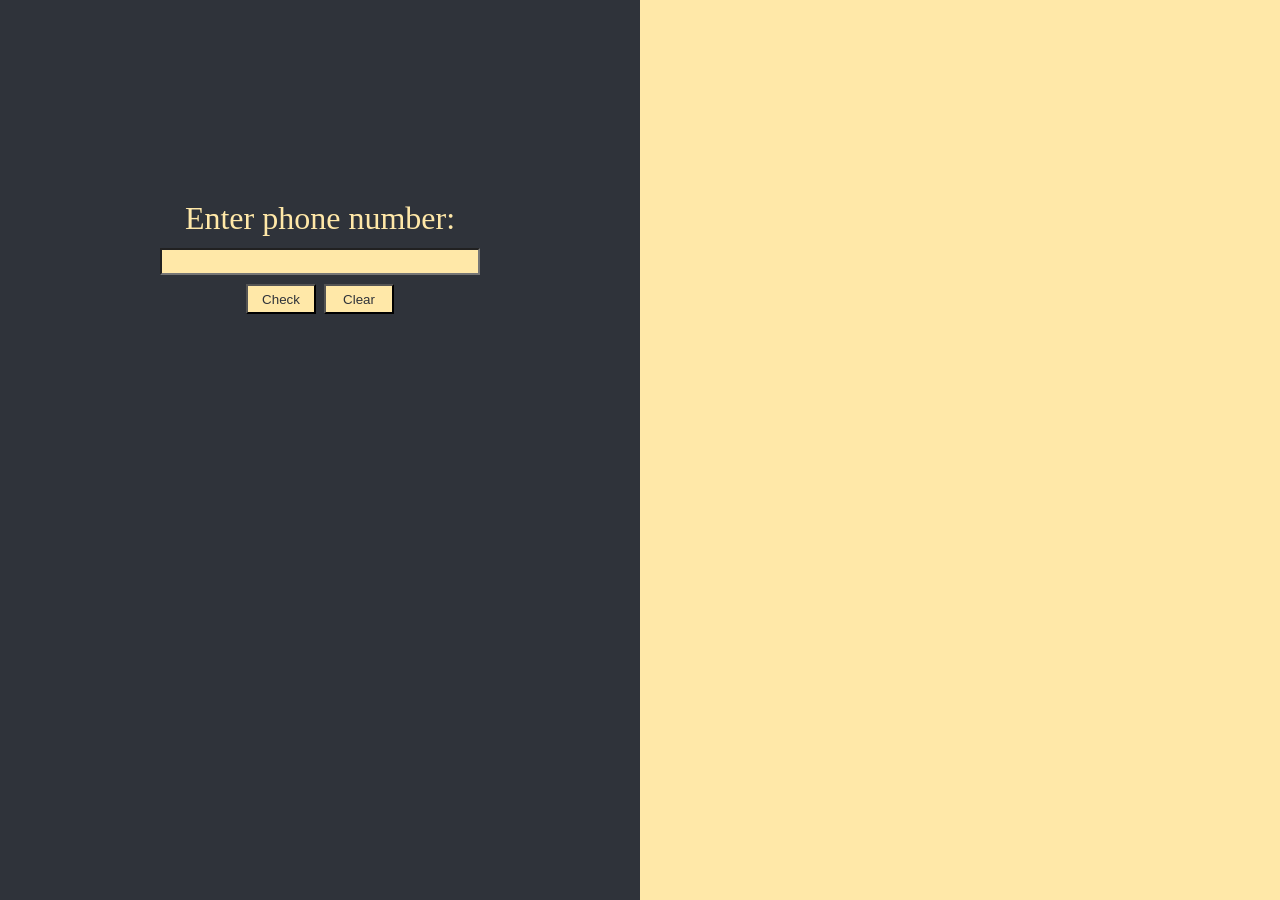
<file: index.html>
<!DOCTYPE html>
<html lang="en">
    <head>
        <meta charset="UTF-8"/>
        <meta http-equiv="X-UA-Compatible" content="IE=edge" />
        <meta name="viewport" content="width=device-width, initial-scale=1.0" />
        <link rel="stylesheet" href="Telephone-Number-Validator.css" />
        <title>
            Telephone Number Validator
        </title>
    </head>
    <body>
            <div class="input-container-left">
                <label class="input-label" for="user-input">Enter phone number:</label>
                <input 
                type="text"
                id="user-input"
                name="user-input"
                />
                <div class="btn">
                    <button class="check-btn" id="check-btn">Check</button>
                    <button class="clear-btn" id="clear-btn">Clear</button>
                </div>
            </div>
                <div class="result-container-right" id="results-div"></div>
        <script src="Telephone-Number-Validator.js"></script>
    </body>
</html>
</file>
<file: Telephone-Number-Validator.css>
*,
*::before,
*::after {
  box-sizing: border-box;
  margin: 0;
  padding: 0;
}

:root {
    --grey: #2f333a;
    --white: white;
    --yellow: #ffe8a8;
  }

  body {
    display: flex;
    width: 100%;
    height: 100vh;
    font-family:  "Times New Roman", Times, serif;
    font-size: 2rem;
    
  }

  .input-container-left, .result-container-right {
    flex: 1;
    padding: 200px 0;
    text-align: center;
  }

  .input-container-left {
    background-color: var(--grey);
    color: var(--yellow);
  }

  .result-container-right {
    flex: 1;
    background-color: var(--yellow);
  }

  .input-label {
    display: block;
  }

  input {
    margin: 10px 0 0 0;
    width: 50%;
    min-height: 2em;
    background-color: var(--yellow);
    color: var(--grey);
  }

  .check-btn, .clear-btn {
    cursor: pointer;
    width: 70px;
    height: 30px;
    color: var(--grey);
    background-color: var(--yellow);
  }
</file>
